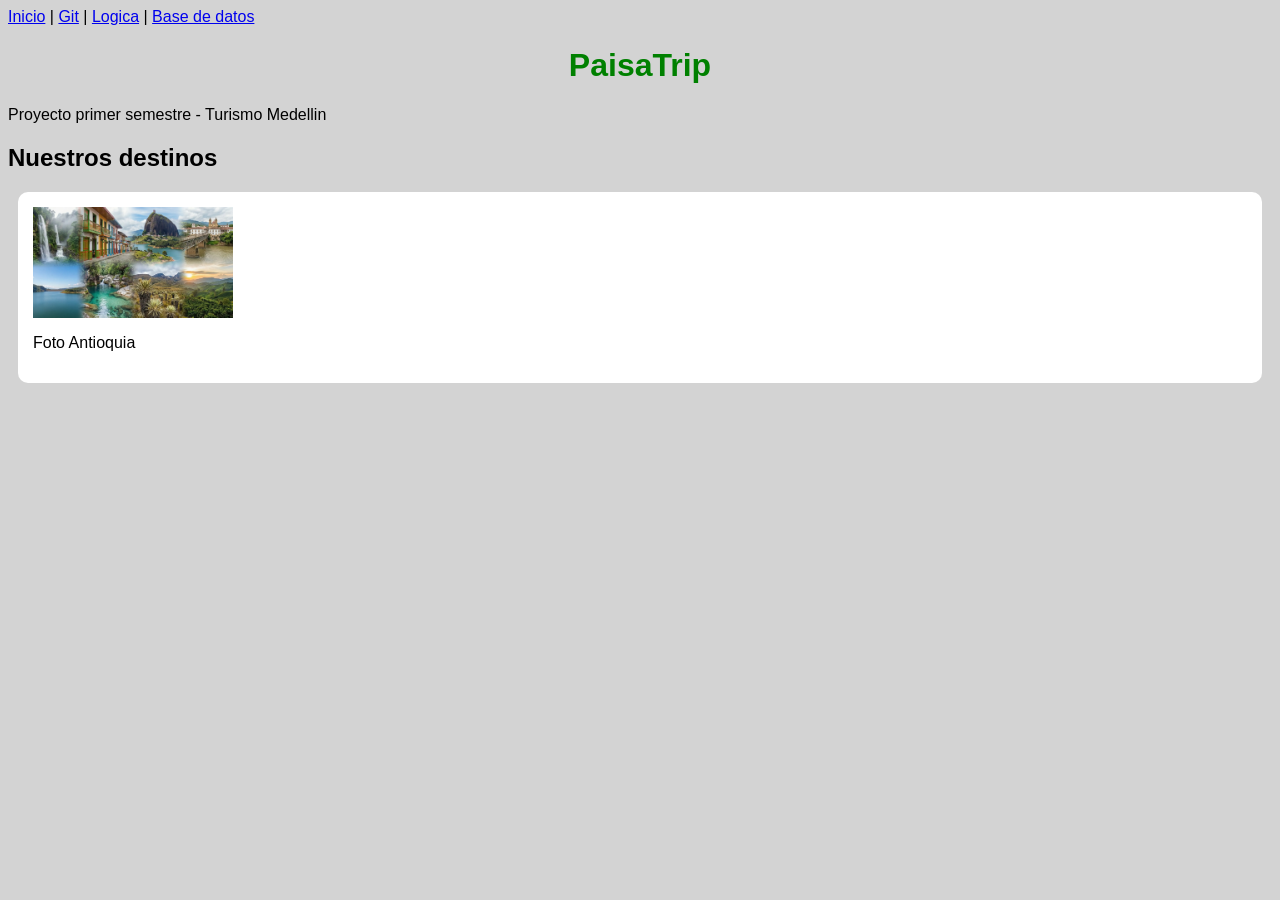
<file: index.html>
<html>
<head><title>PaisaTrip</title><link rel="stylesheet" href="main.css"></head>
<body>
<nav>
  <a href="index.html">Inicio</a> | <a href="git.html">Git</a> | <a href="logica.html">Logica</a> | <a href="basedatos.html">Base de datos</a>
</nav>
<h1>PaisaTrip</h1>
<p>Proyecto primer semestre - Turismo Medellin</p>
<h2>Nuestros destinos</h2>
<div>
  <img src="fotoantioquia.webp" width="200">
  <p>Foto Antioquia</p>
</div>
</body>
</html>
</file>
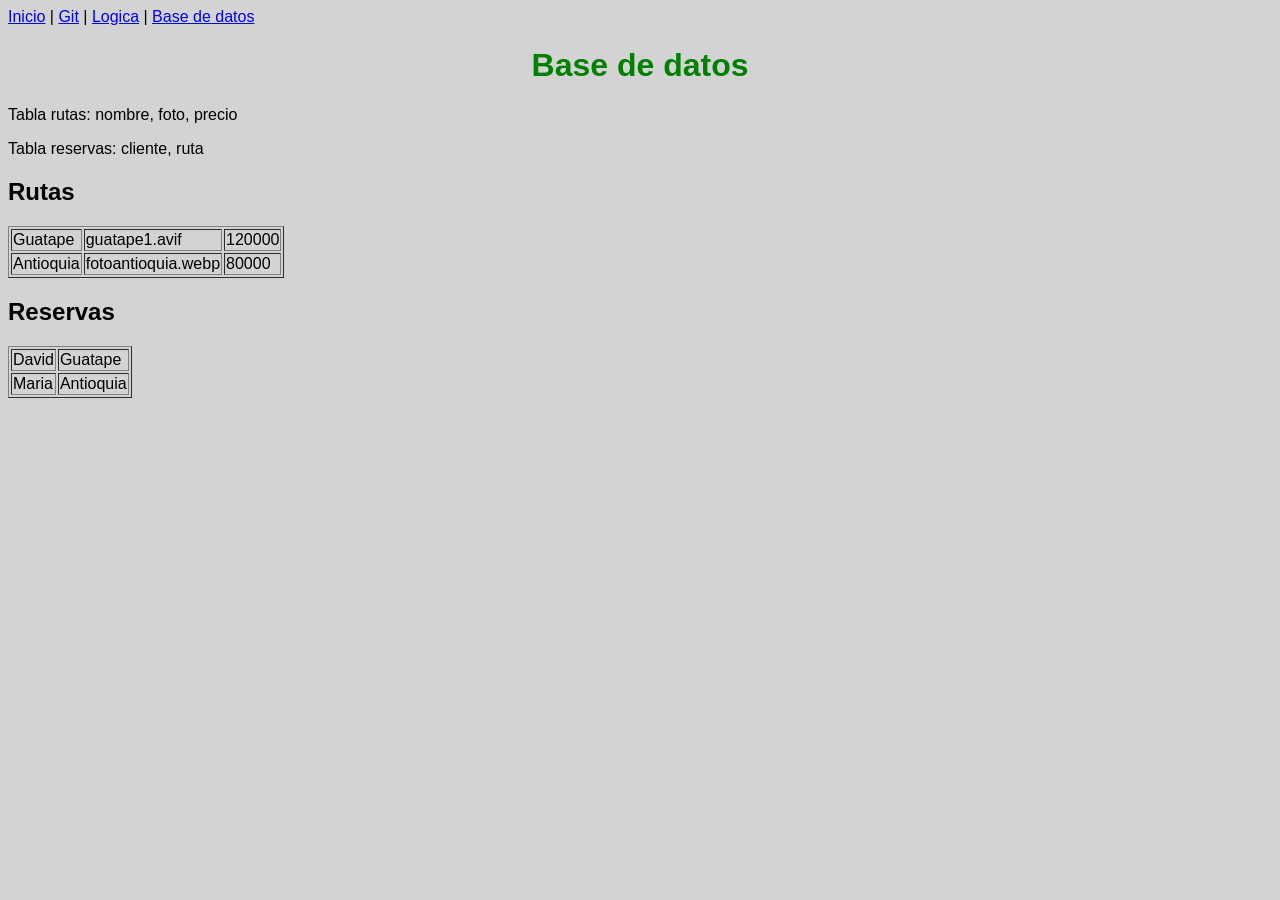
<file: basedatos.html>
<html>
<head><link rel="stylesheet" href="main.css"></head>
<body>
<nav>
  <a href="index.html">Inicio</a> | <a href="git.html">Git</a> | <a href="logica.html">Logica</a> | <a href="basedatos.html">Base de datos</a>
</nav>
<h1>Base de datos</h1>
<p>Tabla rutas: nombre, foto, precio</p>
<p>Tabla reservas: cliente, ruta</p>
<h2>Rutas</h2>
<table border="1">
<tr><td>Guatape</td><td>guatape1.avif</td><td>120000</td></tr>
<tr><td>Antioquia</td><td>fotoantioquia.webp</td><td>80000</td></tr>
</table>
<h2>Reservas</h2>
<table border="1">
<tr><td>David</td><td>Guatape</td></tr>
<tr><td>Maria</td><td>Antioquia</td></tr>
</table>
</body>
</html>
</file>
<file: main.css>
body { background: lightgray; font-family: Arial; }
h1 { color: green; text-align: center; }
div { background: white; padding: 15px; margin: 10px; border-radius: 10px; }
</file>
